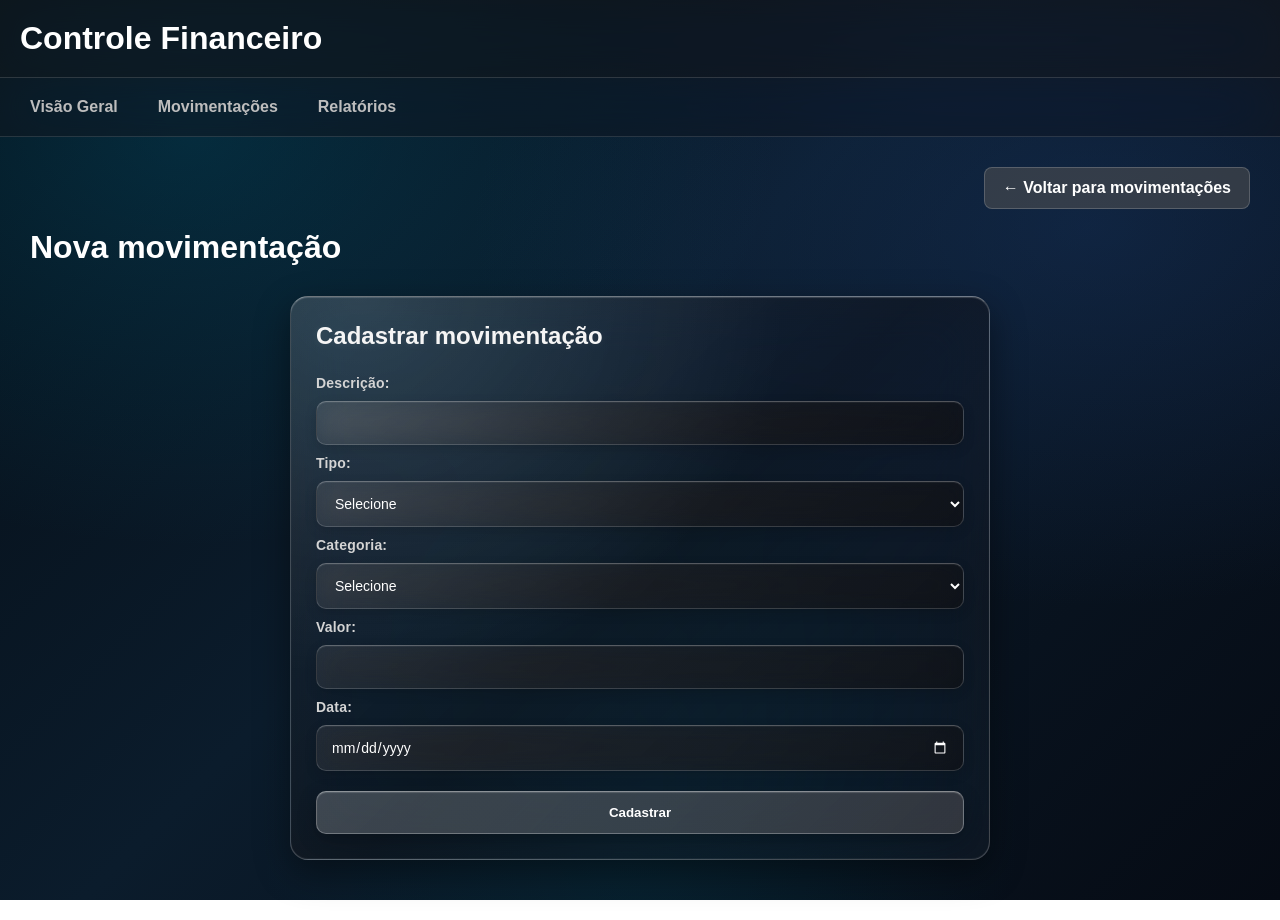
<file: src/main/resources/static/cadastro-movimentacao.html>
<!DOCTYPE html>
<html lang="pt-BR">

<head>
    <meta charset="UTF-8">
    <meta name="viewport" content="width=device-width, initial-scale=1.0">
    <title>Cadastrar Movimentação - Controle Financeiro</title>
    <link rel="stylesheet" href="css/style.css">
</head>

<body>

<header>
    <h1>Controle Financeiro</h1>
</header>

<nav>
    <ul>
        <li><a href="index.html">Visão Geral</a></li>
        <li><a href="movimentacoes.html">Movimentações</a></li>
        <li><a href="relatorios.html">Relatórios</a></li>
    </ul>
</nav>

<main>

    <div class="topo-cadastro">
        <a href="movimentacoes.html" class="btn-voltar">
            ← Voltar para movimentações
        </a>
    </div>

    <h1>Nova movimentação</h1>

    <section id="cadastro">
        <h2>Cadastrar movimentação</h2>

        <form id="formMovimentacao">

            <label for="descricao">Descrição:</label>
            <input
                    type="text"
                    id="descricao"
                    required
            >

            <label for="tipo">Tipo:</label>
            <select id="tipo" required>
                <option value="">Selecione</option>
                <option value="ENTRADA">Entrada</option>
                <option value="SAIDA">Saída</option>
            </select>

            <label for="categoria">Categoria:</label>
            <select id="categoria" required>
                <option value="">Selecione</option>
                <option value="ALIMENTACAO">Alimentação</option>
                <option value="TRANSPORTE">Transporte</option>
                <option value="MORADIA">Moradia</option>
                <option value="SAUDE">Saúde</option>
                <option value="EDUCACAO">Educação</option>
                <option value="LAZER">Lazer</option>
                <option value="ASSINATURAS">Assinaturas</option>
                <option value="COMPRAS">Compras</option>
                <option value="OUTROS">Outros</option>
            </select>

            <label for="valor">Valor:</label>
            <input
                    type="number"
                    id="valor"
                    step="0.01"
                    min="0.01"
                    required
            >

            <label for="data">Data:</label>
            <input
                    type="date"
                    id="data"
                    required
            >

            <button type="submit">Cadastrar</button>

        </form>

        <p id="mensagem"></p>

    </section>
</main>

<script src="js/app.js"></script>

</body>
</html>
</file>
<file: src/main/resources/static/css/style.css>
* {
    margin: 0;
    padding: 0;
    box-sizing: border-box;
}


body {
    font-family: Arial, sans-serif;
    color: #E5E7EB;
    min-height: 100vh;
    position: relative;

    background:
            radial-gradient(
                    ellipse at 15% 15%,
                    rgba(0, 110, 145, 0.28),
                    transparent 38%
            ),
            radial-gradient(
                    ellipse at 85% 25%,
                    rgba(30, 65, 125, 0.32),
                    transparent 40%
            ),
            radial-gradient(
                    ellipse at 50% 90%,
                    rgba(0, 85, 105, 0.22),
                    transparent 42%
            ),
            linear-gradient(
                    135deg,
                    #050D15 0%,
                    #0B1C2C 45%,
                    #060B14 100%
            );

    background-attachment: fixed;
}

header {
    background: rgba(20, 20, 24, 0.62);
    color: #FFFFFF;
    padding: 20px;
    border-bottom: 1px solid rgba(255, 255, 255, 0.14);
    backdrop-filter: blur(24px) saturate(150%);
    -webkit-backdrop-filter: blur(24px) saturate(150%);
}

nav {
    background: rgba(20, 20, 24, 0.48);
    padding: 10px 15px;
    border-bottom: 1px solid rgba(255, 255, 255, 0.12);
    backdrop-filter: blur(28px) saturate(160%);
    -webkit-backdrop-filter: blur(28px) saturate(160%);
}

nav ul {
    list-style: none;
    display: flex;
    flex-wrap: wrap;
    gap: 10px;
}

nav ul li a {
    display: inline-block;
    text-decoration: none;
    color: #BDBDBD;
    font-weight: bold;
    padding: 9px 14px;
    border: 1px solid transparent;
    border-radius: 9px;
    transition: all 0.3s ease;
}

nav ul li a:hover {
    color: #FFFFFF;
    background: rgba(255, 255, 255, 0.09);
    border-color: rgba(255, 255, 255, 0.18);
    box-shadow: 0 0 15px rgba(255, 255, 255, 0.06);
}

main {
    padding: clamp(18px, 4vw, 30px);
}

main h1 {
    margin-bottom: 25px;
    color: #FFFFFF;
}



.card {
    position: relative;
    isolation: isolate;
    overflow: hidden;
    min-width: 0;
    flex: 1 1 180px;
    padding: 28px;
    border-radius: 22px;

    background:
            linear-gradient(
                    135deg,
                    rgba(12, 18, 29, 0.54),
                    rgba(5, 9, 17, 0.57)
            );

    border: 1px solid rgba(255, 255, 255, 0.22);
    border-top-color: rgba(255, 255, 255, 0.65);
    border-left-color: rgba(255, 255, 255, 0.38);

    backdrop-filter: blur(18px) saturate(190%);
    -webkit-backdrop-filter: blur(18px) saturate(190%);

    box-shadow:
            0 20px 50px rgba(0, 0, 0, 0.38),
            inset 0 1px 2px rgba(255, 255, 255, 0.32),
            inset 0 -1px 2px rgba(255, 255, 255, 0.08),
            inset 1px 0 2px rgba(255, 255, 255, 0.12);

    transition: all 0.35s ease;
}

.card::before {
    content: "";
    position: absolute;
    inset: 0;
    z-index: 1;
    pointer-events: none;
    border-radius: inherit;

    background:
            linear-gradient(
                    120deg,
                    rgba(255, 255, 255, 0.24) 0%,
                    rgba(255, 255, 255, 0.07) 12%,
                    transparent 32%,
                    transparent 65%,
                    rgba(255, 255, 255, 0.045) 85%,
                    rgba(255, 255, 255, 0.13) 100%
            );

    opacity: 0.95;
}

.card::after {
    content: "";
    position: absolute;
    top: -70%;
    left: -45%;
    width: 75%;
    height: 240%;
    z-index: 1;
    pointer-events: none;

    background: linear-gradient(
            90deg,
            transparent,
            rgba(255, 255, 255, 0.055),
            rgba(255, 255, 255, 0.14),
            transparent
    );

    transform: rotate(35deg);
    filter: blur(8px);
    opacity: 0.65;
}

.card h2,
.card p {
    position: relative;
    z-index: 2;
}

.card h2 {
    font-size: 16px;
    color: #D4D4D4;
    margin-bottom: 15px;
    text-shadow: 0 1px 8px rgba(255, 255, 255, 0.12);
}

.card p {
    font-size: 26px;
    font-weight: bold;
    color: #FFFFFF;
    text-shadow: 0 1px 12px rgba(255, 255, 255, 0.20);
}

.card:hover {
    transform: translateY(-5px);

    border-color: rgba(255, 255, 255, 0.42);
    border-top-color: rgba(255, 255, 255, 0.85);

    background:
            linear-gradient(
                    145deg,
                    rgba(255, 255, 255, 0.15),
                    rgba(255, 255, 255, 0.035) 40%,
                    rgba(10, 10, 15, 0.13)
            );

    box-shadow:
            0 25px 55px rgba(0, 0, 0, 0.48),
            0 0 25px rgba(255, 255, 255, 0.08),
            inset 0 1px 3px rgba(255, 255, 255, 0.38);
}


.cards-container {
    display: flex;
    flex-wrap: wrap;
    gap: 20px;
}

#movimentacoes,
#relatorioCategorias,
#relatorioPeriodo,
#cadastro,
.grafico-container {
    position: relative;
    background:
            radial-gradient(ellipse at 10% 0%, rgba(255, 255, 255, 0.12), transparent 48%),
            linear-gradient(
                    135deg,
                    rgba(75, 75, 80, 0.24),
                    rgba(20, 20, 24, 0.58) 50%,
                    rgba(45, 45, 50, 0.22)
            );
    border: 1px solid rgba(255, 255, 255, 0.22);
    border-top-color: rgba(255, 255, 255, 0.40);
    border-radius: 18px;
    box-shadow:
            0 12px 35px rgba(0, 0, 0, 0.42),
            inset 0 1px 1px rgba(255, 255, 255, 0.18),
            inset 0 -1px 1px rgba(255, 255, 255, 0.06);
    backdrop-filter: blur(28px) saturate(150%);
    -webkit-backdrop-filter: blur(28px) saturate(150%);
}

#movimentacoes {
    margin-top: 30px;
    padding: 25px;
    overflow-x: auto;
}

#movimentacoes h2,
#cadastro h2,
.grafico-container h2,
#relatorioCategorias h2,
#relatorioPeriodo h2 {
    color: #F5F5F5;
    margin-bottom: 25px;
    text-shadow: 0 1px 8px rgba(255, 255, 255, 0.08);
}

table {
    width: 100%;
    border-collapse: collapse;
    color: #D4D4D4;
}

th,
td {
    padding: 15px;
    text-align: left;
    border-bottom: 1px solid rgba(255, 255, 255, 0.10);
}

th {
    background: rgba(255, 255, 255, 0.055);
    color: #A3A3A3;
}

tbody tr {
    transition: background 0.25s ease;
}

tbody tr:hover {
    background: linear-gradient(
            90deg,
            rgba(255, 255, 255, 0.07),
            rgba(255, 255, 255, 0.025)
    );
}

tbody tr:last-child td {
    border-bottom: none;
}

.entrada {
    color: #4ADE80;
    font-weight: bold;
}

.saida {
    color: #F87171;
    font-weight: bold;
}

#cadastro {
    margin: 30px auto;
    padding: 25px;
    max-width: 700px;
}

#formMovimentacao {
    display: flex;
    flex-direction: column;
    gap: 10px;
}

#formMovimentacao label,
.filtro-periodo label {
    font-size: 14px;
    font-weight: 600;
    color: #D4D4D4;
    letter-spacing: 0.2px;
}

#formMovimentacao input,
#formMovimentacao select,
.filtro-periodo input {
    width: 100%;
    min-width: 0;
    padding: 13px 14px;
    border: 1px solid rgba(255, 255, 255, 0.16);
    border-top-color: rgba(255, 255, 255, 0.28);
    border-radius: 10px;
    font-size: 14px;
    font-family: inherit;
    background:
            linear-gradient(
                    135deg,
                    rgba(255, 255, 255, 0.07),
                    rgba(15, 15, 18, 0.55)
            );
    color: #FFFFFF;
    color-scheme: dark;
    outline: none;
    box-shadow:
            inset 0 1px 1px rgba(255, 255, 255, 0.06),
            0 4px 12px rgba(0, 0, 0, 0.15);
    backdrop-filter: blur(14px);
    -webkit-backdrop-filter: blur(14px);
    transition: all 0.25s ease;
}

#formMovimentacao input:focus,
#formMovimentacao select:focus,
.filtro-periodo input:focus {
    background: rgba(45, 45, 50, 0.65);
    border-color: rgba(255, 255, 255, 0.55);
    box-shadow:
            0 0 0 3px rgba(255, 255, 255, 0.07),
            0 0 18px rgba(255, 255, 255, 0.06),
            inset 0 1px 2px rgba(255, 255, 255, 0.10);
}

#formMovimentacao button {
    margin-top: 10px;
    padding: 13px;
    border-radius: 10px;
    background:
            linear-gradient(
                    135deg,
                    rgba(255, 255, 255, 0.20),
                    rgba(70, 70, 75, 0.65)
            );
    border: 1px solid rgba(255, 255, 255, 0.28);
    border-top-color: rgba(255, 255, 255, 0.42);
    color: #FFFFFF;
    font-weight: bold;
    cursor: pointer;
    box-shadow:
            0 6px 18px rgba(0, 0, 0, 0.25),
            inset 0 1px 1px rgba(255, 255, 255, 0.16);
    transition: all 0.3s ease;
}

#formMovimentacao button:hover {
    background: linear-gradient(135deg, #737373, #404040);
    border-color: rgba(255, 255, 255, 0.48);
    box-shadow:
            0 8px 22px rgba(0, 0, 0, 0.35),
            0 0 18px rgba(255, 255, 255, 0.08);
    transform: translateY(-2px);
}

.btn-cadastrar {
    display: inline-block;
    background: linear-gradient(135deg, #525252, #262626);
    color: #FFFFFF;
    padding: 12px 18px;
    border: 1px solid rgba(255, 255, 255, 0.20);
    border-radius: 8px;
    text-decoration: none;
    font-weight: bold;
    margin-bottom: 20px;
    transition: all 0.25s ease;
}

.btn-cadastrar:hover {
    background: linear-gradient(135deg, #737373, #404040);
    border-color: rgba(255, 255, 255, 0.40);
    box-shadow: 0 5px 18px rgba(0, 0, 0, 0.25);
}

.topo-cadastro {
    display: flex;
    justify-content: flex-end;
    margin-bottom: 20px;
}

.btn-voltar {
    display: inline-block;
    background: rgba(82, 82, 82, 0.55);
    color: #FFFFFF;
    padding: 11px 18px;
    border: 1px solid rgba(255, 255, 255, 0.18);
    border-radius: 8px;
    text-decoration: none;
    font-weight: bold;
    transition: all 0.25s ease;
}

.btn-voltar:hover {
    background: rgba(115, 115, 115, 0.65);
    border-color: rgba(255, 255, 255, 0.35);
}

.mensagem-sucesso {
    color: #4ADE80;
    background: rgba(22, 101, 52, 0.2);
    border: 1px solid rgba(74, 222, 128, 0.25);
    padding: 10px;
    border-radius: 8px;
}

.mensagem-erro {
    color: #F87171;
    background: rgba(127, 29, 29, 0.2);
    border: 1px solid rgba(248, 113, 113, 0.25);
    padding: 10px;
    border-radius: 8px;
}

.grafico-container {
    margin: 30px auto;
    padding: 25px 30px 45px;
    width: 100%;
    max-width: 600px;
    height: auto;
    box-sizing: border-box;
    position: relative;
}

.grafico-area {
    position: relative;
    width: 100%;
    height: 400px;
}

.grafico-area canvas {
    width: 100% !important;
    height: 100% !important;
}
.grafico-container h2 {
    margin-bottom: 20px;
}

#relatorioCategorias {
    padding: 25px;
    margin-bottom: 45px;
}

.filtros-relatorio {
    display: flex;
    flex-wrap: wrap;
    gap: 12px;
    margin-bottom: 20px;
}

.filtros-relatorio button {
    padding: 10px 20px;
    border: 1px solid rgba(255, 255, 255, 0.18);
    border-radius: 8px;
    background: rgba(64, 64, 64, 0.55);
    color: #D4D4D4;
    cursor: pointer;
    font-weight: bold;
    transition: all 0.25s ease;
}

.filtros-relatorio button:hover {
    background: rgba(115, 115, 115, 0.45);
    border-color: rgba(255, 255, 255, 0.32);
}

.filtros-relatorio button.ativo {
    background: linear-gradient(135deg, #737373, #404040);
    border-color: rgba(255, 255, 255, 0.40);
    color: #FFFFFF;
    box-shadow: 0 4px 14px rgba(0, 0, 0, 0.25);
}

#relatorioPeriodo {
    padding: 25px;
    margin-top: 35px;
}

.periodo-layout {
    display: flex;
    flex-wrap: wrap;
    align-items: stretch;
    gap: 25px;
}

.filtro-periodo {
    flex: 1 1 250px;
    min-width: 0;
    display: flex;
    flex-direction: column;
    gap: 12px;
    background: rgba(10, 10, 12, 0.38);
    border: 1px solid rgba(255, 255, 255, 0.16);
    box-shadow:
            inset 0 1px 0 rgba(255, 255, 255, 0.09),
            0 5px 20px rgba(0, 0, 0, 0.22);
    padding: 20px;
    border-radius: 14px;
    backdrop-filter: blur(18px);
    -webkit-backdrop-filter: blur(18px);
}

.filtro-periodo button {
    background: linear-gradient(135deg, #525252, #262626);
    color: #FFFFFF;
    padding: 12px;
    border: 1px solid rgba(255, 255, 255, 0.20);
    border-radius: 8px;
    cursor: pointer;
    font-weight: bold;
    transition: all 0.25s ease;
}

.filtro-periodo button:hover {
    background: linear-gradient(135deg, #737373, #404040);
    border-color: rgba(255, 255, 255, 0.40);
    box-shadow: 0 5px 18px rgba(0, 0, 0, 0.25);
}

.resultado-periodo {
    flex: 2 1 350px;
    min-width: 0;
    display: flex;
    flex-wrap: wrap;
    gap: 15px;
    margin-top: 0;
    padding: 0;
    background-color: transparent;
    line-height: normal;
}

.resultado-periodo .card {
    position: relative;
    isolation: isolate;
    overflow: hidden;
    min-width: 0;
    flex: 1 1 150px;
    padding: 28px;
    border-radius: 22px;

    background:
            linear-gradient(
                    135deg,
                    rgba(12, 18, 29, 0.54),
                    rgba(5, 9, 17, 0.57)
            );

    border: 1px solid rgba(255, 255, 255, 0.22);
    border-top-color: rgba(255, 255, 255, 0.65);
    border-left-color: rgba(255, 255, 255, 0.38);

    backdrop-filter: blur(18px) saturate(190%);
    -webkit-backdrop-filter: blur(18px) saturate(190%);

    box-shadow:
            0 20px 50px rgba(0, 0, 0, 0.38),
            inset 0 1px 2px rgba(255, 255, 255, 0.32),
            inset 0 -1px 2px rgba(255, 255, 255, 0.08),
            inset 1px 0 2px rgba(255, 255, 255, 0.12);

    transition: all 0.35s ease;
}

.resultado-periodo .card h3 {
    font-size: 14px;
    color: #A3A3A3;
    margin-bottom: 15px;
}

.resultado-periodo .card p {
    font-size: 21px;
    color: #FFFFFF;
    overflow-wrap: anywhere;
}

#mensagemPeriodo {
    margin-top: 15px;
    color: #F87171;
}

#movimentacoes tbody .acoes button {
    background: rgba(12, 18, 29, 0.54);
    border: 1px solid rgba(255, 255, 255, 0.20);
    color: #D4D4D4;
    padding: 8px;
    border-radius: 10px;
    cursor: pointer;
    transition: all 0.3s ease;
}

#movimentacoes tbody .acoes .btn-editar {
    color: #60A5FA;
}

#movimentacoes tbody .acoes .btn-excluir {
    color: #F87171;
}

#movimentacoes tbody .acoes .btn-editar:hover {
    background: rgba(59, 130, 246, 0.18);
    border-color: rgba(96, 165, 250, 0.6);
    transform: translateY(-2px);
}

#movimentacoes tbody .acoes .btn-excluir:hover {
    background: rgba(239, 68, 68, 0.18);
    border-color: rgba(248, 113, 113, 0.6);
    transform: translateY(-2px);
}

button:active,
.btn-cadastrar:active,
.btn-voltar:active {
    transform: scale(0.97);
}

a:focus-visible,
button:focus-visible,
input:focus-visible,
select:focus-visible {
    outline: 2px solid rgba(255, 255, 255, 0.65);
    outline-offset: 3px;
}

input::placeholder {
    color: rgba(220, 220, 220, 0.40);
}

button:disabled {
    opacity: 0.5;
    cursor: not-allowed;
    transform: none;
    box-shadow: none;
}

.acoes {
    display: flex;
    justify-content: center;
    align-items: center;
    gap: 10px;
}

.acoes button {
    display: flex;
    align-items: center;
    justify-content: center;

    width: 38px;
    height: 38px;

    border-radius: 10px;
    cursor: pointer;

    background: rgba(12, 18, 29, 0.54);

    border: 1px solid rgba(255, 255, 255, 0.20);

    backdrop-filter: blur(18px);
    -webkit-backdrop-filter: blur(18px);

    transition: all 0.3s ease;
}

.acoes button svg {
    width: 18px;
    height: 18px;
}

.btn-editar {
    color: #60A5FA;
}

.btn-excluir {
    color: #F87171;
}

.btn-editar:hover {
    background: rgba(59, 130, 246, 0.18);
    border-color: rgba(96, 165, 250, 0.6);
    transform: translateY(-2px);
}

.btn-excluir:hover {
    background: rgba(239, 68, 68, 0.18);
    border-color: rgba(248, 113, 113, 0.6);
    transform: translateY(-2px);
}
</file>
